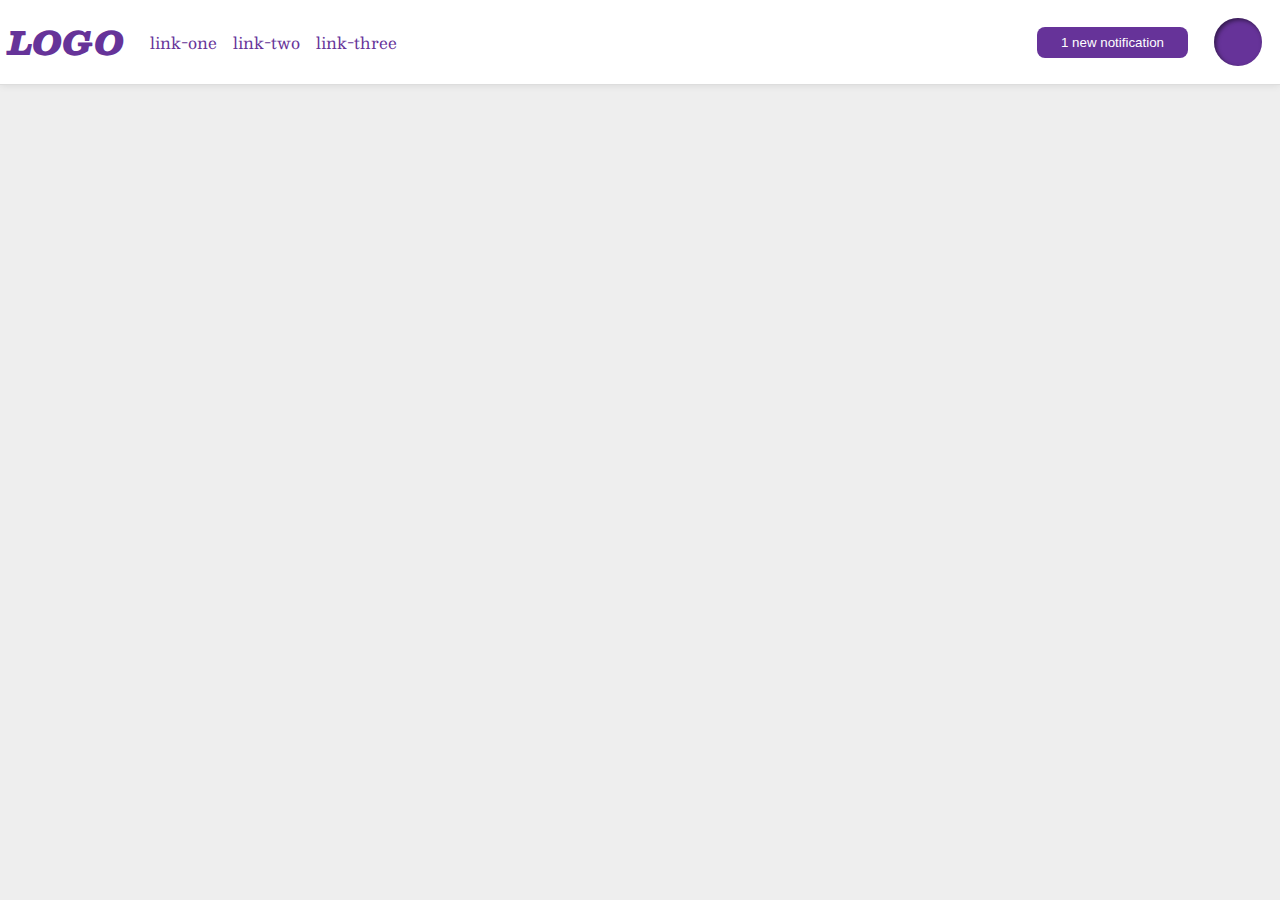
<file: foundations/flex/03-flex-header-2/index.html>
<!DOCTYPE html>
<html lang="en">
  <head>
    <meta charset="UTF-8">
    <meta http-equiv="X-UA-Compatible" content="IE=edge">
    <meta name="viewport" content="width=device-width, initial-scale=1.0">
    <title>Flex Header 2</title>
    <link rel="stylesheet" href="style.css">
  </head>
  <body>
    <div class="header">
      <div class="left-side">
       <div class="logo">
         LOGO
       </div>
       <ul class="links">
         <li><a href="https://google.com">link-one</a></li>
         <li><a href="https://google.com">link-two</a></li>
         <li><a href="https://google.com">link-three</a></li>
       </ul>
      </div>
      <div class="right-side">
       <button class="notifications">
         1 new notification
       </button>
       <div class="profile-image"></div>
      </div>
    </div>
  </body>
</html>
</file>
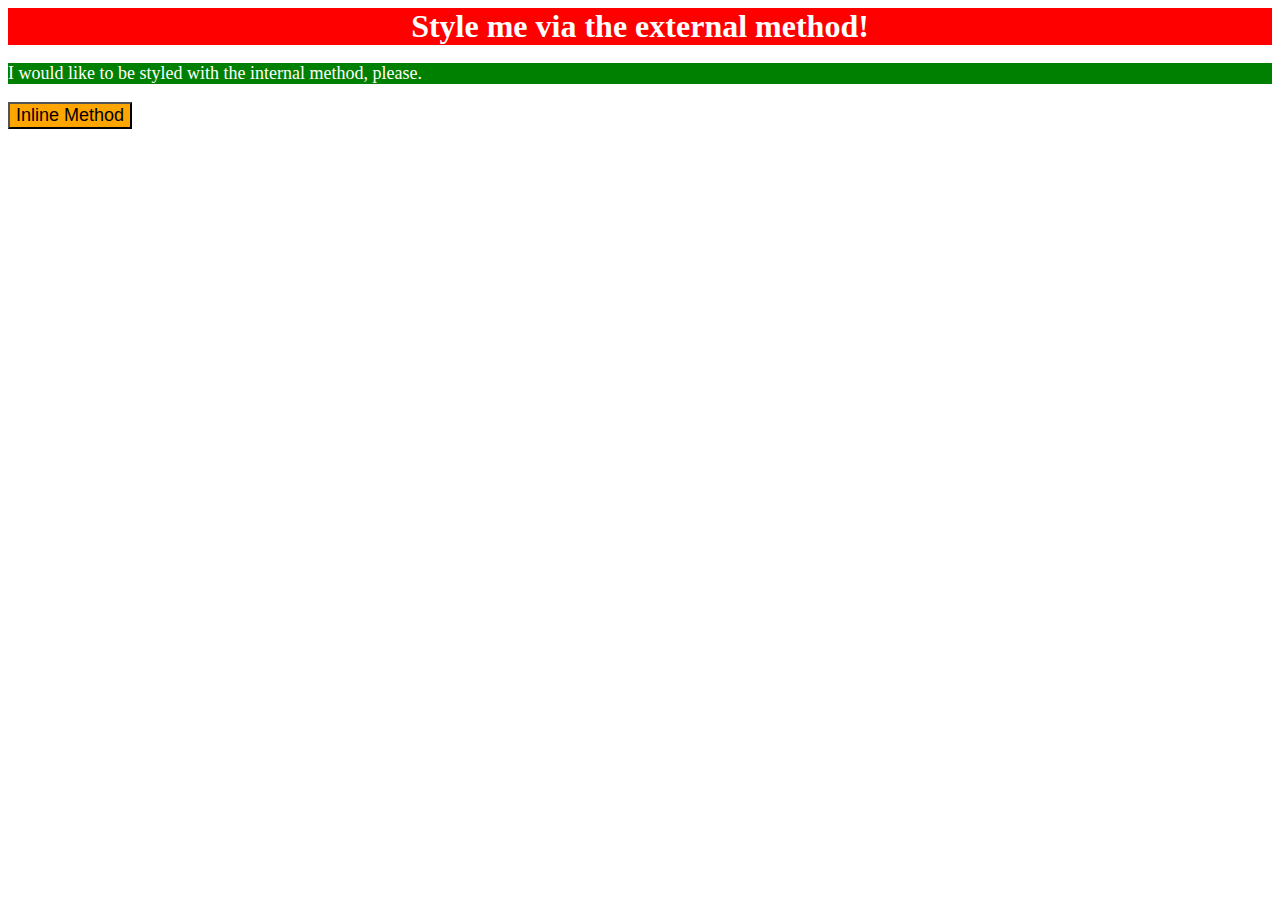
<file: foundations/intro-to-css/01-css-methods/index.html>
<!DOCTYPE html>
<html lang="en">
  <head>
    <meta charset="UTF-8">
    <meta http-equiv="X-UA-Compatible" content="IE=edge">
    <meta name="viewport" content="width=device-width, initial-scale=1.0">
    <link rel="stylesheet" href="style.css">
    <style>
      p{
        background-color: green;
        color: white;
        font-size: 18px;
      }
    </style>
    <title>Methods for Adding CSS</title>
  </head>
  <body>
    <div>Style me via the external method!</div>
    <p>I would like to be styled with the internal method, please.</p>
    <button style="background-color: orange; font-size: 18px;">Inline Method</button>
  </body>
</html>
</file>
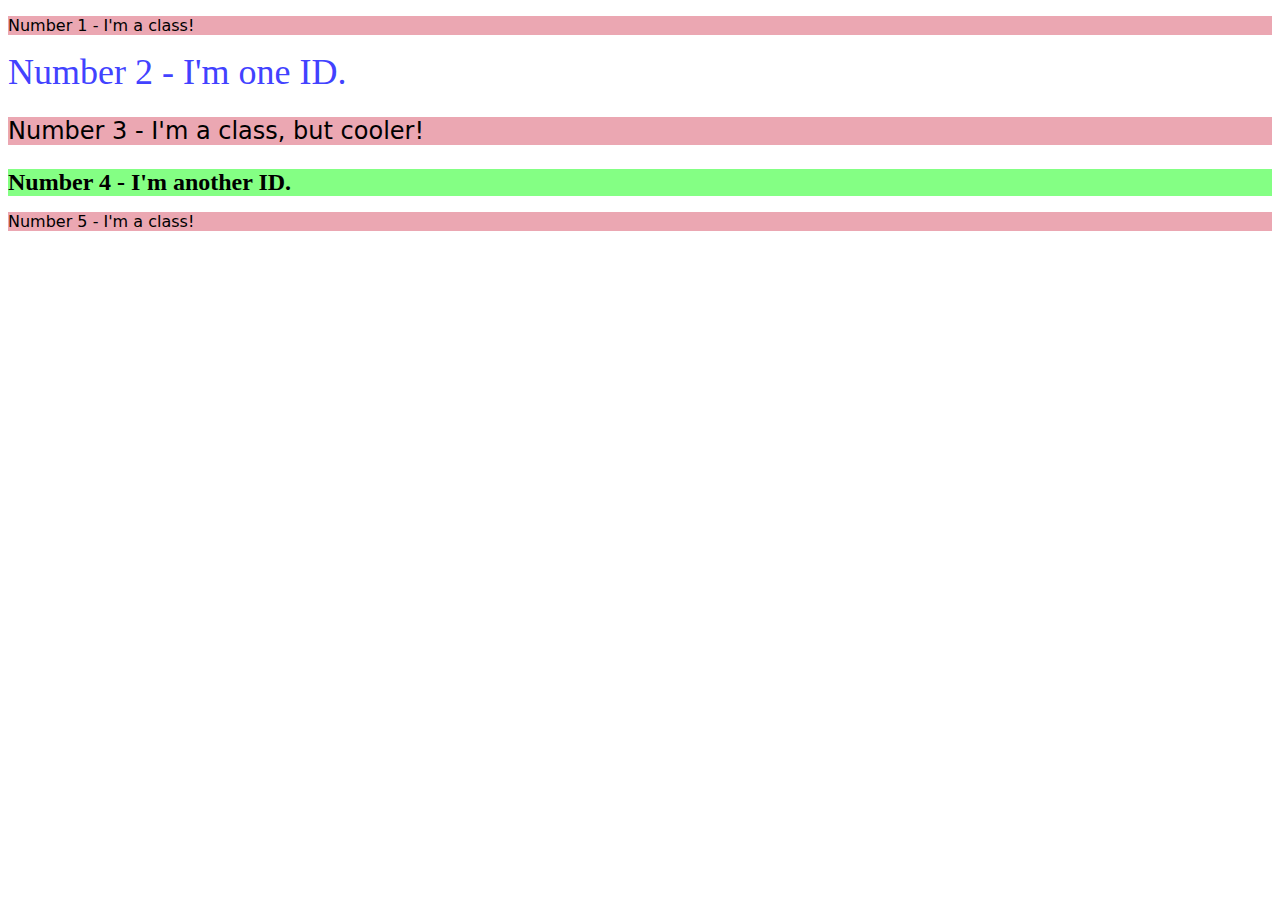
<file: foundations/intro-to-css/02-class-id-selectors/index.html>
<!DOCTYPE html>
<html lang="en">
  <head>
    <meta charset="UTF-8">
    <meta http-equiv="X-UA-Compatible" content="IE=edge">
    <meta name="viewport" content="width=device-width, initial-scale=1.0">
    <title>Class and ID Selectors</title>
    <link rel="stylesheet" href="style.css">
  </head>
  <body>
    <p class="one">Number 1 - I'm a class!</p>
    <div id="new">Number 2 - I'm one ID.</div>
    <p class="one three">Number 3 - I'm a class, but cooler!</p>
    <div id="old">Number 4 - I'm another ID.</div>
    <p class="one">Number 5 - I'm a class!</p>
  </body>
</html>
</file>
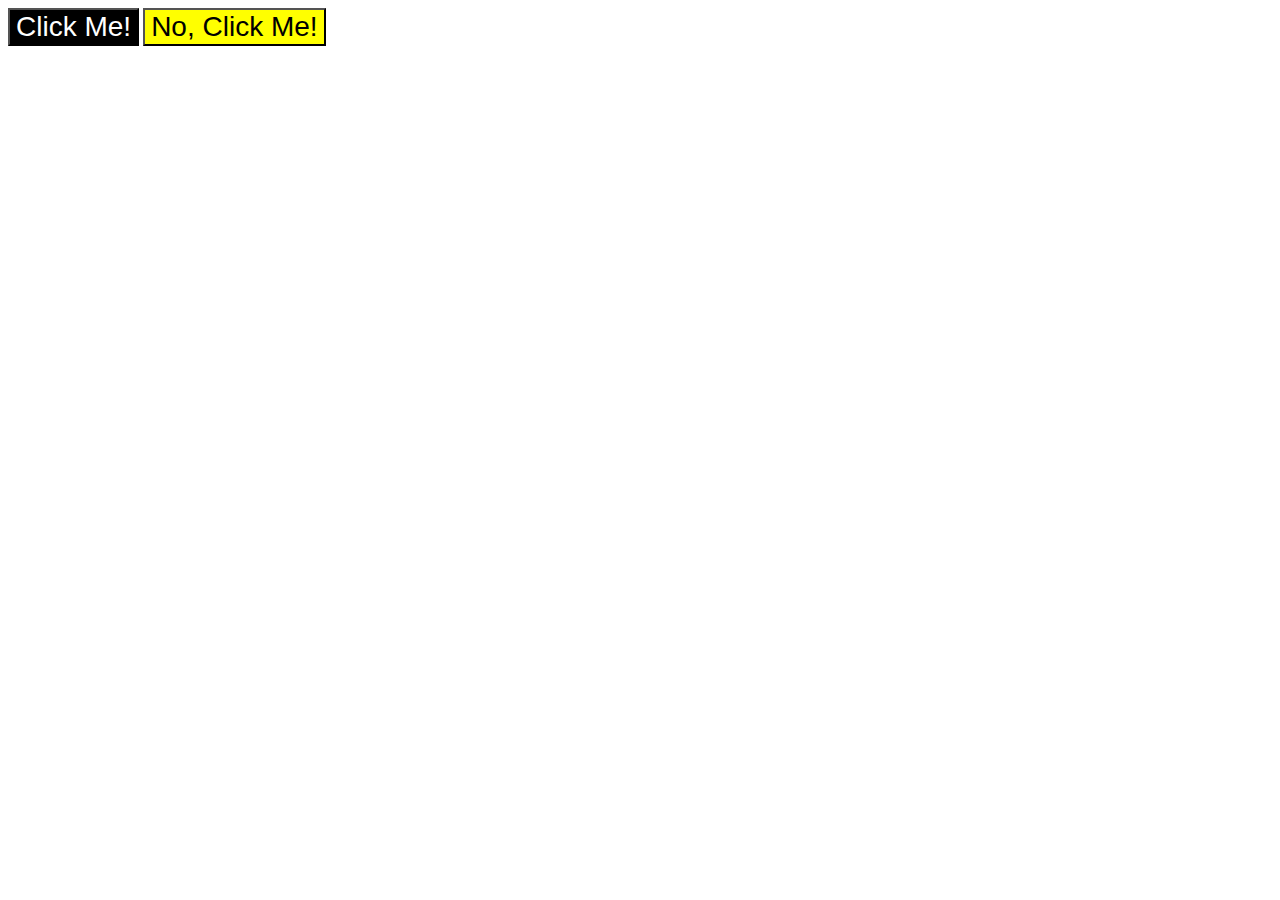
<file: foundations/intro-to-css/03-grouping-selectors/index.html>
<!DOCTYPE html>
<html lang="en">
  <head>
    <meta charset="UTF-8">
    <meta http-equiv="X-UA-Compatible" content="IE=edge">
    <meta name="viewport" content="width=device-width, initial-scale=1.0">
    <title>Grouping Selectors</title>
    <link rel="stylesheet" href="style.css">
  </head>
  <body>
    <button class="one">Click Me!</button>
    <button class="two">No, Click Me!</button>
  </body>
</html>
</file>
<file: foundations/flex/03-flex-header-2/style.css>
/* this is some magical font-importing.  
you'll learn about it later. */
@import url('https://fonts.googleapis.com/css2?family=Besley:ital,wght@0,400;1,900&display=swap');

body {
  margin: 0;
  background: #eee;
  font-family: Besley, serif;
}

.header {
  background: white;
  border-bottom: 1px solid #ddd;
  box-shadow: 0 0 8px rgba(0,0,0,.1);
  display: flex;
  justify-content: space-between;
  padding: 8px;
}

.left-side, .right-side{
  display: flex;
  align-items: center;
  gap: 16px;
}

.profile-image {
  background: rebeccapurple;
  box-shadow: inset 2px 2px 4px rgba(0,0,0,.5);
  border-radius: 50%;
  width: 48px;
  height: 48px;
  margin: 10px;
}

.logo {
  color: rebeccapurple;
  font-size: 32px;
  font-weight: 900;
  font-style: italic;
}

button {
  border: none;
  border-radius: 8px;
  background: rebeccapurple;
  color: white;
  padding: 8px 24px;
}

a {
  /* this removes the line under our links */
  text-decoration: none;
  color: rebeccapurple;
}

ul {
  list-style-type: none;
  display: flex;
  margin: 10px;
  padding: 0px;
  gap: 16px;
}
</file>
<file: foundations/intro-to-css/01-css-methods/style.css>
div {
background-color: red;
color: white;
font-size: 32px;
text-align: center;
font-weight: bold;
}
</file>
<file: foundations/intro-to-css/02-class-id-selectors/style.css>
.one {
    background-color: rgb(235, 167, 178);
    font-family: Verdana, DejaVu Sans, Geneva, Tahoma, sans-serif;
}

#new {
    color: rgb(66, 66, 255);
    font-size: 36px;
}


.three {
    font-size: 24px;
}

#old {
    background-color: rgb(132, 255, 132);
    font-size: 24px;
    font-weight: bold;
}
</file>
<file: foundations/intro-to-css/03-grouping-selectors/style.css>
.one {
    background-color: #000000;
    color: rgb(255, 255, 255);
}

.two {
    background-color: hsl(60, 100%, 50%);
}

.one,
.two {
    font-size: 28px;
    font-family: Helvetica, Times New Roman, sans-serif;
}
</file>
